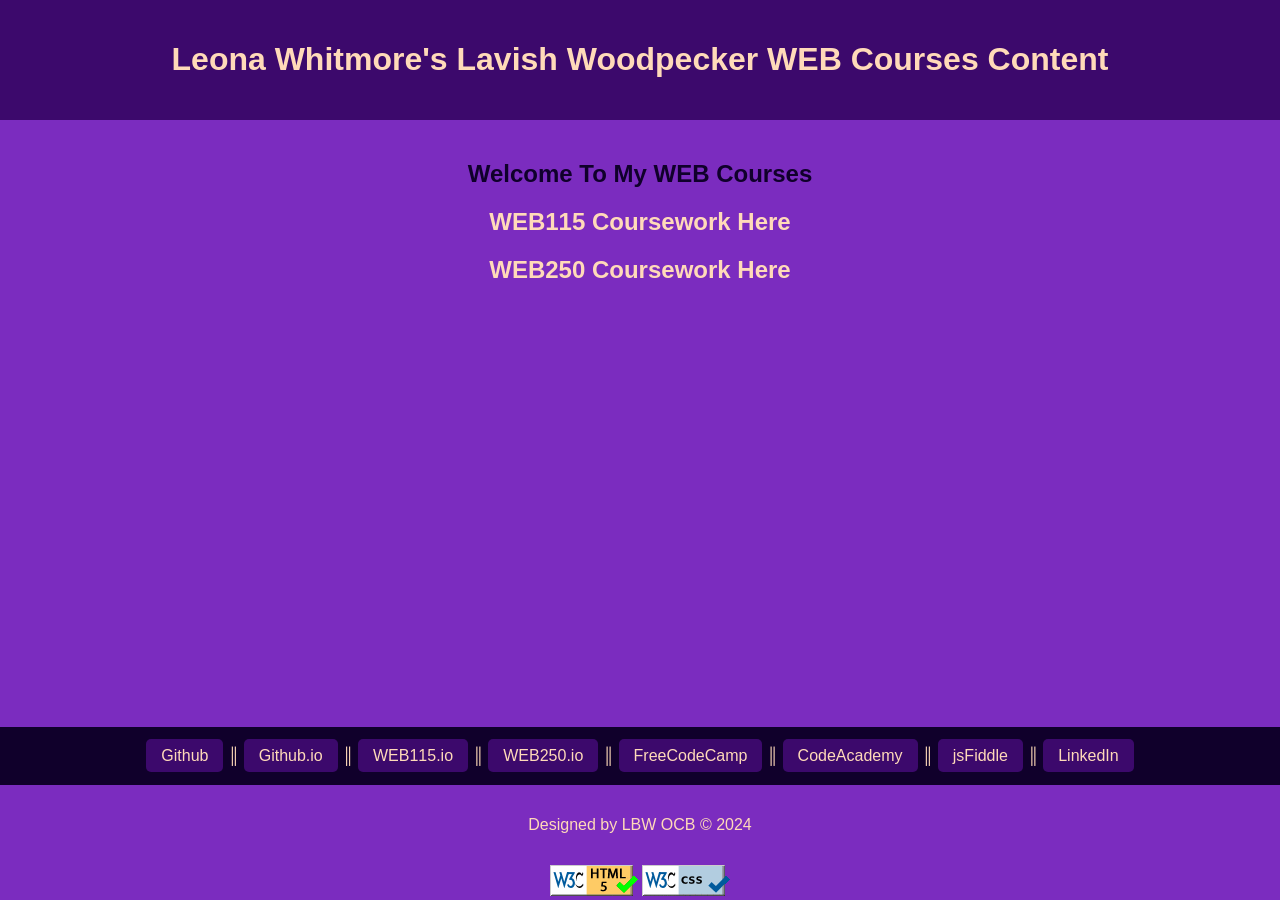
<file: index.htm>
<!DOCTYPE html>
<html lang = "en">
<head>
    <meta http-equiv="Content-Type" content="text/html; charset=UTF-8">
    <title>Leona Whitmore's Lavish Woodpecker | WEB115 | WEB250 </title>
    <link rel="stylesheet" type="text/css" href="styles/default.css">  
</head>
<body>
    <header>
		<h1>Leona Whitmore's Lavish Woodpecker WEB Courses Content</h1>
    </header>
	<main>
        <h2>Welcome To My WEB Courses</h2>
        <h2><a href="https://lwhitmo0.github.io/web115/">WEB115 Coursework Here</a></h2>
        <h2><a href="https://lwhitmo0.github.io/web250/">WEB250 Coursework Here</a></h2>
    </main>
	<footer> 
	<br>
	  <nav>
		<a href="https://github.com/lwhitmo0">Github</a> &#9553;
		<a href="https://lwhitmo0.github.io/">Github.io</a> &#9553;
		<a href="https://lwhitmo0.github.io/web115/">WEB115.io</a> &#9553;
		<a href="https://lwhitmo0.github.io/web250/">WEB250.io</a> &#9553;
		<a href="https://www.freecodecamp.org/lwhitmo0">FreeCodeCamp</a> &#9553;
		<a href="https://www.codecademy.com/profiles/lwhitmo0@email.cpcc.edu">CodeAcademy</a> &#9553;
		<a href="https://jsfiddle.net/u/lwhitmo0/fiddles/">jsFiddle</a> &#9553;
		<a href="https://www.linkedin.com/in/leona-whitmore-4a2734324/">LinkedIn</a>
	  </nav>
       <p>Designed by LBW OCB &copy; 2024</p>
 	 <div id="validation-buttons">
   	 <a href="https://validator.w3.org/check?uri=referer"> <img src="images/html_validation_button.gif" alt="Link to HTML validator"> </a>
	 <a href="https://jigsaw.w3.org/css-validator/check/referer"> <img src="images/validation_button_css_rectangle_blue.gif" alt="Link to CSS validator"> </a>
  	</div>
    </footer>
</body>
</html>
</file>
<file: styles/default.css>
/*colors https://coolors.co/palettes/trending */

html, body {
  font-family: Arial, sans-serif;
  background-color: #7b2cbf;
  color: #ffdab9;
  margin: 0;
  padding: 0;
  
  display: flex;
  flex-direction: column;
  min-height: 100vh;
}

header {
  background-color: #3c096c;
  color: #ffdab9;
  text-align: center;
  padding: 20px;
}

nav {
  background-color: #10002b;
  padding: 20px;
  text-align: center;
}

nav ul {
  list-style: none;
  margin: 0;
  padding: 0;
}

nav li {
  display: inline;
  margin-right: 10px;
}

nav a {
  text-decoration: none;
  color: #ffdab9; 
  padding: 8px 15px;
  background-color: #3c096c; 
  border-radius: 5px;
}

main {
  flex: 1;
  padding: 20px;
}

.footer {
  background-color: #FFFF;
  color: #e0aaff;
  padding: 10px;
}

.navBox {
  background-color: #3c096c;
  color: #ffdab9;
  padding: 10px;
  text-decoration: none;
}
a {
  text-decoration: none;
  color: #ffdab9;
}

a:hover {
  color: #f8ad9d;
}


h2 {
  color: #10002b;
  text-align: center;
  
}
p {
  position: center;
  color: #ffdab9;
  text-align: center;
  line-height: 3em;
}
div {
   
   text-align: center;
}
</file>
